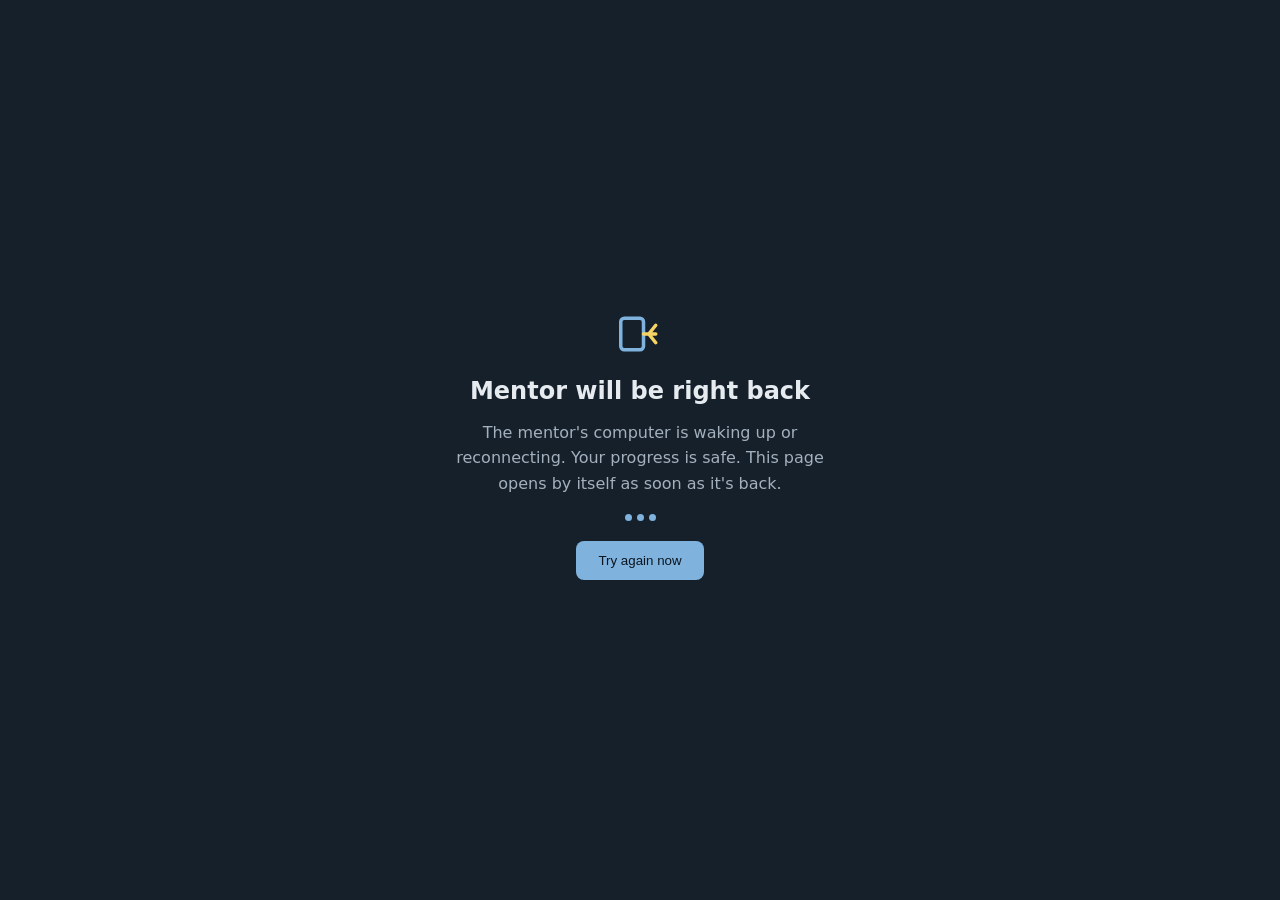
<file: static/offline.html>
<!doctype html>
<html lang="en">
<head>
  <meta charset="utf-8">
  <meta name="viewport" content="width=device-width, initial-scale=1, viewport-fit=cover">
  <title>Mentor will be right back</title>
  <meta name="theme-color" content="#16202b">
  <style>
    :root { color-scheme: dark; }
    html, body { margin: 0; height: 100%; }
    body { background: #16202b; color: #e6ebf0; font: 16px/1.6 "IBM Plex Sans", "Segoe UI", system-ui, sans-serif;
      display: grid; place-items: center; text-align: center;
      padding: max(24px, env(safe-area-inset-top)) max(20px, env(safe-area-inset-right)) max(24px, env(safe-area-inset-bottom)) max(20px, env(safe-area-inset-left)); box-sizing: border-box; }
    main { max-width: 380px; display: flex; flex-direction: column; align-items: center; gap: 14px; }
    h1 { font: 650 1.5rem/1.25 "Bricolage Grotesque", "Segoe UI", system-ui, sans-serif; margin: 0; }
    p { margin: 0; color: #a3b0bd; }
    button { margin-top: 6px; font: 600 1rem inherit; padding: 12px 22px; border: 0; border-radius: 8px;
      background: #7fb2dd; color: #0c1620; cursor: pointer; }
    .dots { display: inline-flex; gap: 5px; margin-top: 4px; }
    .dots i { width: 7px; height: 7px; border-radius: 50%; background: #7fb2dd; animation: bob 1.2s infinite ease-in-out; }
    .dots i:nth-child(2) { animation-delay: .15s; } .dots i:nth-child(3) { animation-delay: .3s; }
    @keyframes bob { 0%, 80%, 100% { opacity: .25; } 40% { opacity: 1; } }
    @media (prefers-reduced-motion: reduce) { .dots i { animation: none; opacity: .7; } }
    .hint { font-size: .85rem; color: #6f7d8b; }
  </style>
</head>
<body>
  <main>
    <svg width="56" height="56" viewBox="0 0 32 32" aria-hidden="true"><rect x="5" y="7" width="13" height="18" rx="2" fill="none" stroke="#7fb2dd" stroke-width="2"/><path d="M18 16h7M25 11l-4 5 4 5" fill="none" stroke="#f6d365" stroke-width="2" stroke-linecap="round" stroke-linejoin="round"/></svg>
    <h1>Mentor will be right back</h1>
    <p>The mentor's computer is waking up or reconnecting. Your progress is safe. This page opens by itself as soon as it's back.</p>
    <span class="dots" aria-hidden="true"><i></i><i></i><i></i></span>
    <button type="button" id="retry">Try again now</button>
    <p class="hint" id="when"></p>
  </main>
  <script>
    // Check every 15 s whether the mentor answers again; then go back to where the learner was.
    // shown either at its own address or in place of the page the learner asked for: go back to that page
    const target = location.pathname.endsWith("/offline.html") ? "/" : location.pathname + location.search + location.hash;
    // The mentor has two addresses (its main one and a backup link). If this one is down, try the other.
    const ADDRESSES = ["https://data-mentor-87i7.onrender.com", "https://cloning-charting-reprimand.ngrok-free.dev"];
    const other = ADDRESSES.find((a) => !a.includes(location.host));
    let tries = 0;
    async function answers(base) {
      try {
        const r = await fetch(base + "/api/config", { cache: "no-store", mode: base ? "cors" : "same-origin",
          headers: { "ngrok-skip-browser-warning": "1" } });
        return r.ok && !r.headers.get("ngrok-error-code");
      } catch (_) { return false; }
    }
    async function check() {
      tries++;
      document.getElementById("when").textContent = "Checked " + tries + (tries === 1 ? " time" : " times") + ".";
      if (await answers("")) { location.replace(target); return; }
      if (other && await answers(other)) { location.replace(other + target); return; }
      setTimeout(check, 15000);
    }
    document.getElementById("retry").onclick = () => location.replace(target);
    setTimeout(check, 5000);
  </script>
</body>
</html>
</file>
